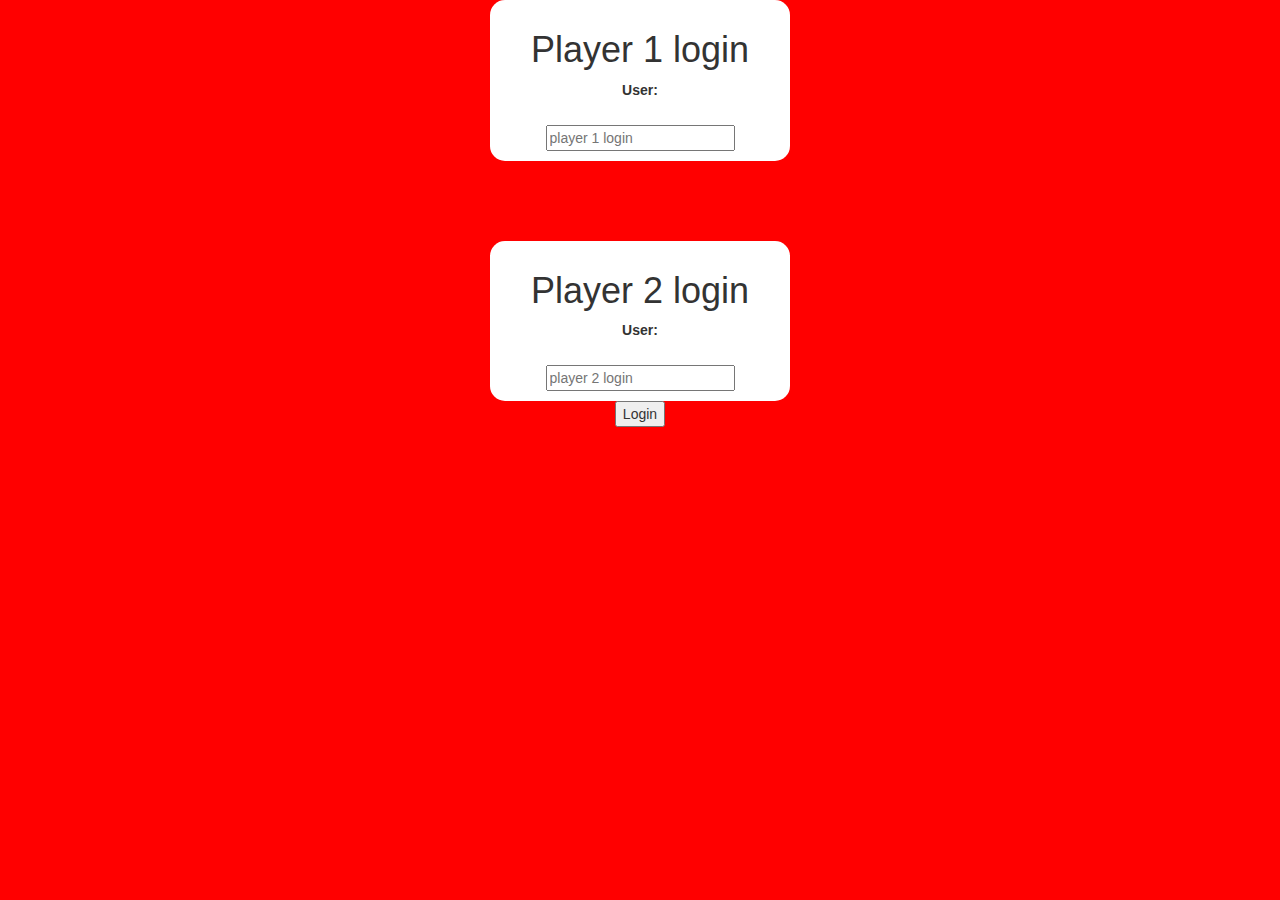
<file: index.html>
<html>
    <head>
    <title></title>
<meta name="viewport" content="width=device-width, initial-scale=1">
<link rel="stylesheet" href="https://maxcdn.bootstrapcdn.com/bootstrap/3.4.0/css/bootstrap.min.css">
<script src="https://ajax.googleapis.com/ajax/libs/jquery/3.4.1/jquery.min.js"></script>
<script src="https://maxcdn.bootstrapcdn.com/bootstrap/3.4.0/js/bootstrap.min.js"></script>
<link rel="stylesheet" type="text/css" href="style.css">
<script src="main.js"></script>
</head>
<body class="body_background">
    <center>
        
      <div class="col-lg-4 col-sm-8 col-xs-11 player1div">
            <h1 id="player2title">Player 1 login</h1>
          <label>User:</label>
          <br><br>
          <input input-type="text" id="player1_name" placeholder="player 1 login">
        </div>
      <br><br>
      <br><br>
      <div class="col-lg-4 col-sm-8 col-xs-11 player2div">
            <h1 id="player2title">Player 2 login</h1>
          <label>User:</label>
          <br><br>
          <input input-type="text" id="player2_name" placeholder="player 2 login">
        </div>
        <button onclick=game_time();>Login</button>
    </center>
</body>
</html>
</file>
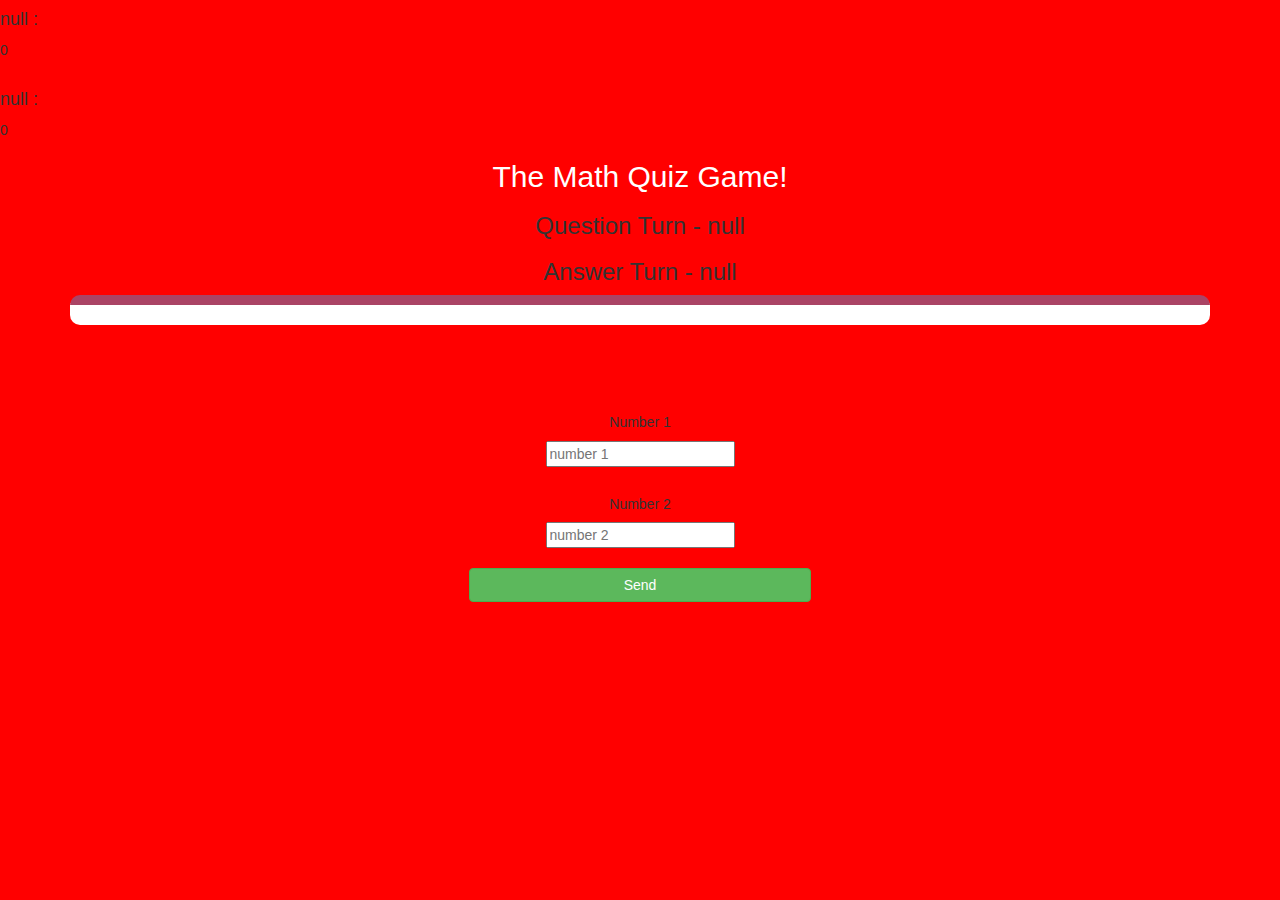
<file: game_index.html>
<html>
    <head>
    <title></title>
<meta name="viewport" content="width=device-width, initial-scale=1">
<link rel="stylesheet" href="https://maxcdn.bootstrapcdn.com/bootstrap/3.4.0/css/bootstrap.min.css">
<script src="https://ajax.googleapis.com/ajax/libs/jquery/3.4.1/jquery.min.js"></script>
<script src="https://maxcdn.bootstrapcdn.com/bootstrap/3.4.0/js/bootstrap.min.js"></script>
<link rel="stylesheet" type="text/css" href="game_style.css">
</head>
<body class="body_background">
  <h4 id="player1_name"></h4><span id="player1_score"></span>
  <br><br>
  <h4 id="player2_name"></h4><span id="player2_score"></span>
  <div class="container">
      <center>
          <h2 style="color: white;">The Math Quiz Game!</h2>
          <h3 id="player_question"></h3> <h3 id="player_answer"></h3>
          <div id="output">
          </div>
          <br><br>
          <br><br>
          <h5>Number 1</h5>
          <input input-type="text" placeholder="number 1" id="number1">
          <br><br>
          <h5>Number 2</h5>
          <input input-type="text" placeholder="number 2" id="number2">
          <br><br>
          <button onclick="send()" class="btn btn-success" style="width: 30%;">Send</button>
      </center>
  </div>
  <script src = "game_main,.js"></script>
</body>
</html>
</file>
<file: style.css>
.body_background{
    background-color:red;
    }
    .player1div
        {
            background: white;
            padding: 10px;
            float: none;
            border-radius: 15px;
        width:300;
        }
    .player2div
        {
            background: white;
            padding: 10px;
            float: none;
            border-radius: 15px;
        width:300;
        }
</file>
<file: game_style.css>
.body_background{
    background-color:red;
    }
#output{
    background: white;
    border-radius: 10px;
    border-top: 10px solid #AA4465;
    padding:10px;
    float:none;
    text-align: left;
}
</file>
